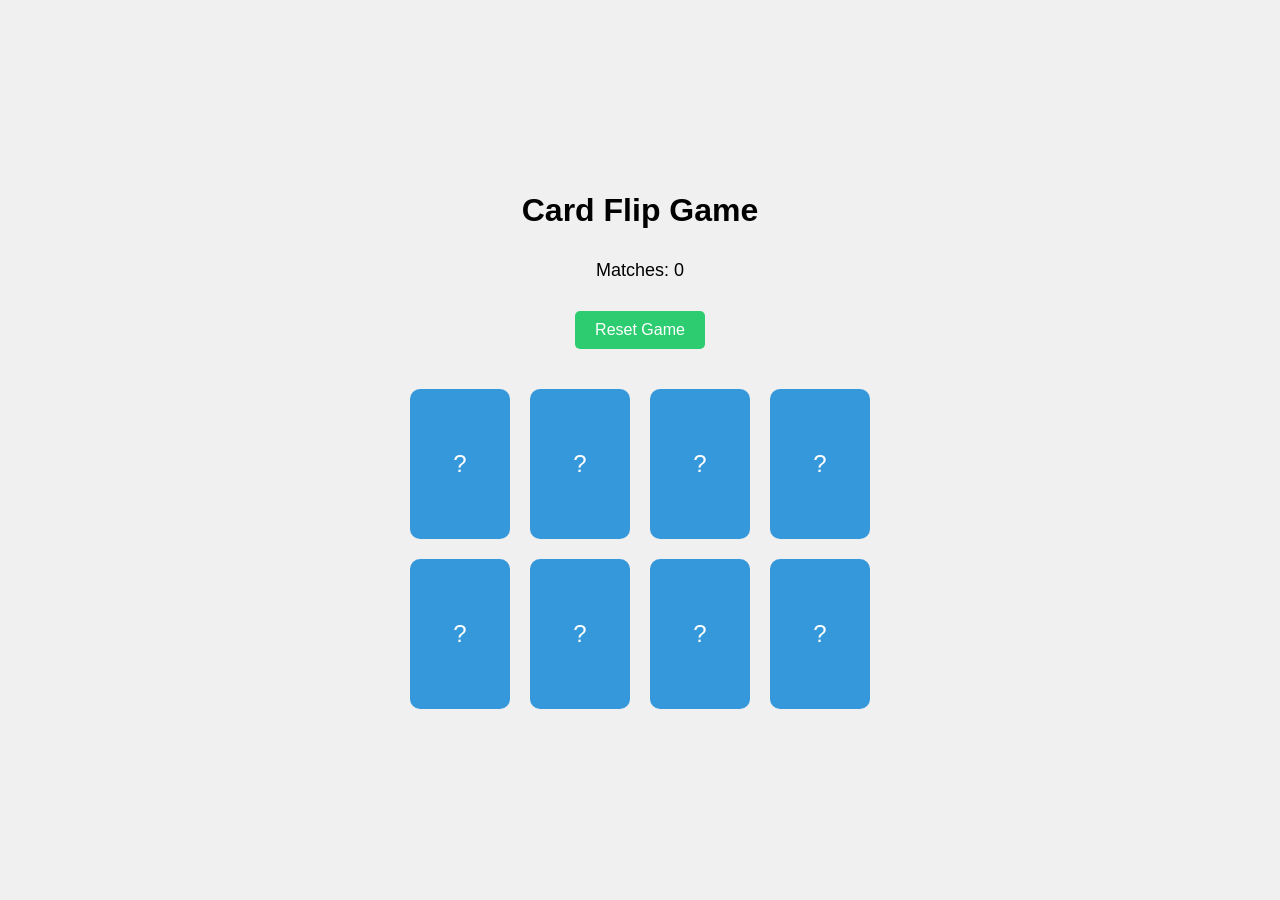
<file: index.html>
<!DOCTYPE html>
<html lang="en">
<head>
  <meta charset="UTF-8">
  <meta name="viewport" content="width=device-width, initial-scale=1.0">
  <title>Interactive Card Flip Game</title>
  <link rel="stylesheet" href="styles.css">
</head>
<body>
  <h1 class="fade-in">Card Flip Game</h1>
  <div class="score">Matches: <span id="score">0</span></div>
  <button id="resetButton">Reset Game</button>
  <div class="container" id="cardContainer"></div>
  <script src="script.js"></script>
</body>
</html>
</file>
<file: styles.css>
body {
  display: flex;
  flex-direction: column;
  align-items: center;
  justify-content: center;
  min-height: 100vh;
  background-color: #f0f0f0;
  font-family: Arial, sans-serif;
  margin: 0;
}

.container {
  display: grid;
  grid-template-columns: repeat(4, 1fr);
  gap: 20px;
  padding: 20px;
}

.card {
  width: 100px;
  height: 150px;
  perspective: 1000px;
  cursor: pointer;
}

.card-inner {
  position: relative;
  width: 100%;
  height: 100%;
  transition: transform 0.6s;
  transform-style: preserve-3d;
}

.card.flipped .card-inner {
  transform: rotateY(180deg);
}

.card-front, .card-back {
  position: absolute;
  width: 100%;
  height: 100%;
  backface-visibility: hidden;
  border-radius: 10px;
  display: flex;
  align-items: center;
  justify-content: center;
  font-size: 24px;
  color: white;
}

.card-front {
  background-color: #3498db;
}

.card-back {
  background-color: #e74c3c;
  transform: rotateY(180deg);
}

.fade-in {
  animation: fadeIn 1s ease-in;
}

@keyframes fadeIn {
  0% { opacity: 0; transform: translateY(20px); }
  100% { opacity: 1; transform: translateY(0); }
}

button {
  padding: 10px 20px;
  font-size: 16px;
  background-color: #2ecc71;
  color: white;
  border: none;
  border-radius: 5px;
  cursor: pointer;
  transition: background-color 0.3s, transform 0.2s;
  margin: 20px;
}

button:hover {
  background-color: #27ae60;
  transform: scale(1.05);
}

button:active {
  transform: scale(0.95);
}

.score {
  font-size: 18px;
  margin: 10px;
}
</file>
